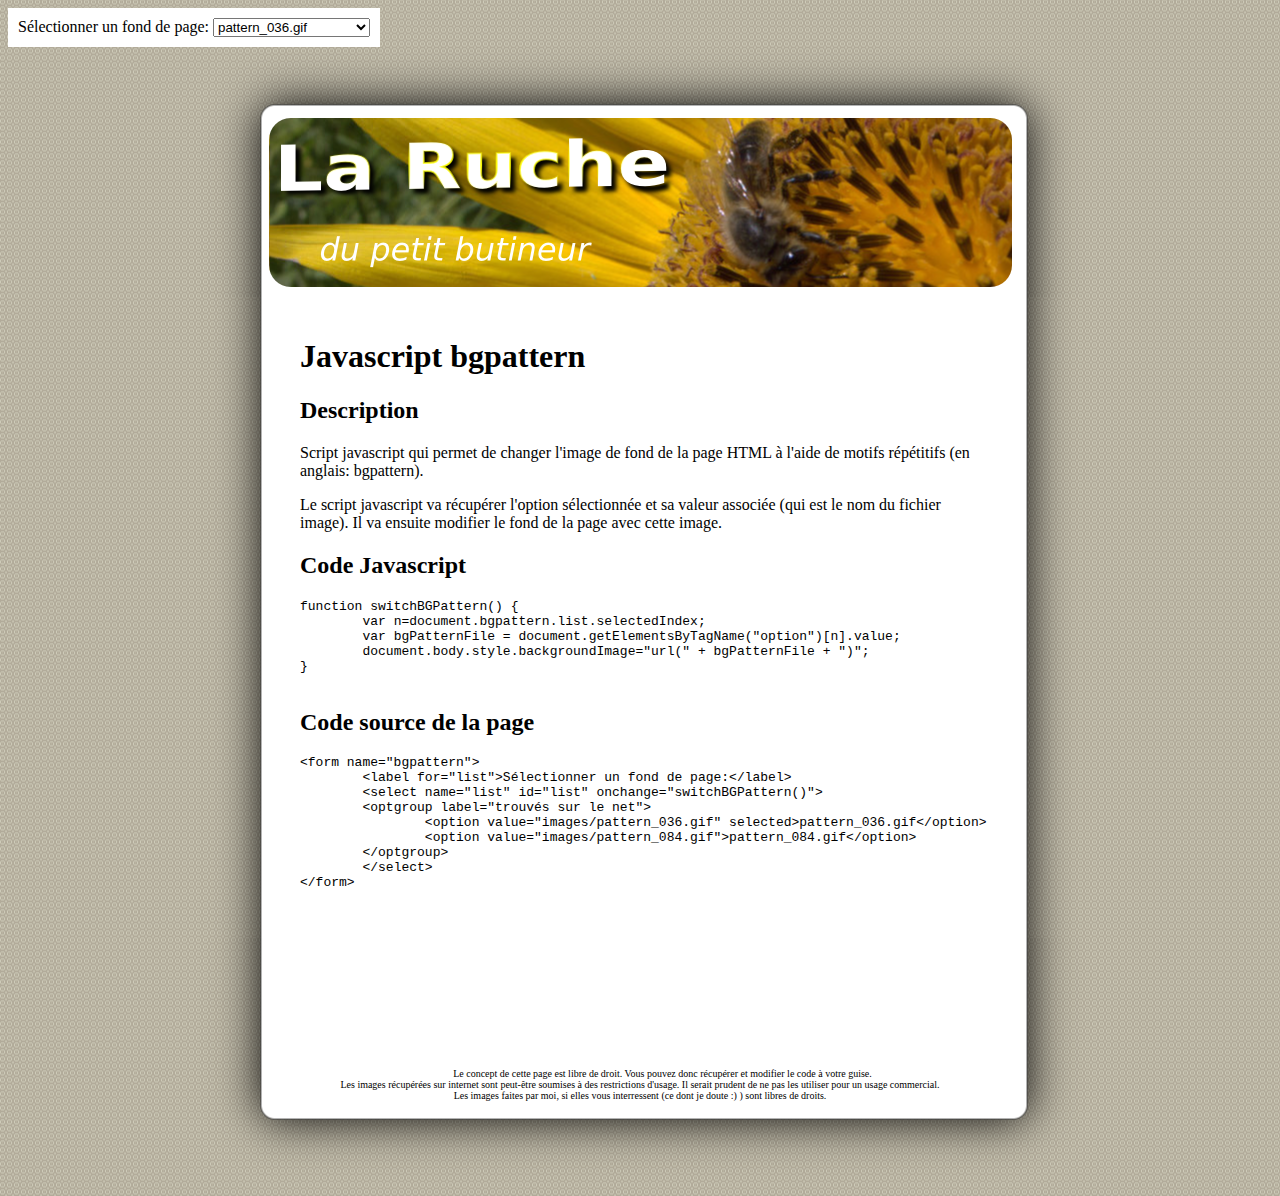
<file: index.html>
<!DOCTYPE html PUBLIC "-//W3C//DTD XHTML 1.0 Strict//EN"
"http://www.w3.org/TR/xhtml1/DTD/xhtml1-strict.dtd">
<html xmlns="http://www.w3.org/1999/xhtml" xml:lang="fr" >
<head>
	
<title>Javascript bgpattern</title>

<!-- META -->
<meta http-equiv="Content-Type" content="text/html;charset=utf-8" />
<!-- CSS -->
<link rel="stylesheet" media="screen" type="text/css" title="bruno" href="style.css" />
<!-- JAVASCRIPT -->
<script type="text/javascript" src="javascript/bgpattern.js"></script>

</head>

<body>

	<form name="bgpattern">
		<label for="list">Sélectionner un fond de page:</label>
		<select name="list" id="list" onchange="switchBGPattern()">
		<optgroup label="trouvés sur le net">
			<option value="images/pattern_036.gif" selected>pattern_036.gif</option>	
			<option value="images/pattern_084.gif">pattern_084.gif</option>
			<option value="images/pattern_084.png">pattern_084.png</option>
			<option value="images/pattern_101.gif">pattern_101.gif</option>
			<option value="images/pattern_105.gif">pattern_105.gif</option>
			<option value="images/pattern_138.gif">pattern_138.gif</option>
			<option value="images/pattern_155.gif">pattern_155.gif</option> 
			<option value="images/pattern_156.gif">pattern_156.gif</option>
			<option value="images/tile_disks.jpg">tile_disks.jpg</option>
			<option value="images/Ginger_5313.jpg">Ginger_5313.jpg</option>
			<option value="images/fleur-pattern.jpg">fleur-pattern.jpg</option>
			<option value="images/dog_tracks.jpg">dog_tracks.jpg</option>
			<option value="images/hearthstonebrick.jpg">hearthstonebrick.jpg</option>
		</optgroup>
		<optgroup label="faits par moi">
			<option value="images/pattern_bb02.png">pattern_bb02.png</option>
			<option value="images/pattern_bb03.png">pattern_bb03.png</option>
			<option value="images/pattern_bb04.png">pattern_bb04.png</option> 
			<option value="images/pattern_bb05.png">pattern_bb05.png</option>
			<option value="images/pattern_bb06.png">pattern_bb06.png</option>
			<option value="images/pattern_bb07.png">pattern_bb07.png</option> 
			<option value="images/pattern_bb08.png">pattern_bb08.png</option>
			<option value="images/pattern_bb09.png">pattern_bb09.png</option>
			<option value="images/pattern_bb10.png">pattern_bb10.png</option>
			<option value="images/pattern_bb11.png">pattern_bb11.png</option>
			<option value="images/pattern_bb12.png">pattern_bb12.png</option>
			<option value="images/pattern_bb13.png">pattern_bb13.png</option>
		</optgroup>	
	</select>
	</form>

	<div id="en-tete-fond">
	<div id="en-tete">
	</div> <!-- id="en-tete-fond" -->
	</div> <!-- id="en-tete" -->
	
	<div id="contenu-fond">
	<div id="contenu">
		<h1>Javascript bgpattern</h1>
		
		<h2>Description</h2>
		<p>Script javascript qui permet de changer l'image de fond de la page HTML à l'aide de motifs répétitifs (en anglais: bgpattern).</p>
		
		<p>Le script javascript va récupérer l'option sélectionnée et sa valeur associée (qui est le nom du fichier image). Il va ensuite modifier le fond de la page avec cette image.</p>
		
		<h2>Code Javascript</h2>
		<code>
			<pre>
function switchBGPattern() {
	var n=document.bgpattern.list.selectedIndex;
	var bgPatternFile = document.getElementsByTagName("option")[n].value;
	document.body.style.backgroundImage="url(" + bgPatternFile + ")";
}
			</pre>
		</code>
		
		<h2>Code source de la page</h2>
		<code>
			<pre>
&lt;form name=&quot;bgpattern&quot;&gt;
	&lt;label for=&quot;list&quot;&gt;S&eacute;lectionner un fond de page:&lt;/label&gt;
	&lt;select name=&quot;list&quot; id=&quot;list&quot; onchange=&quot;switchBGPattern()&quot;&gt;
	&lt;optgroup label=&quot;trouv&eacute;s sur le net&quot;&gt;
		&lt;option value=&quot;images/pattern_036.gif&quot; selected&gt;pattern_036.gif&lt;/option&gt;	
		&lt;option value=&quot;images/pattern_084.gif&quot;&gt;pattern_084.gif&lt;/option&gt;
	&lt;/optgroup&gt;	
	&lt;/select&gt;
&lt;/form&gt;
			</pre>
		</code>
		<!-- <p>
			<br />
			<a href="javascript/bgpattern.js">script javascript</a><br />
			<a href="index.html">code source de la page</a><br />
			 (Faire clic droit + enregistrer le fichier lié sous...)
		</p> -->
		
	</div> <!-- id="contenu" -->
	</div> <!-- id="contenu-fond" -->

	<div id="pied-de-page-fond">
		<div id="pied-de-page">	
			<p>
				Le concept de cette page est libre de droit. Vous pouvez donc récupérer et modifier le code à votre guise.<br />Les images récupérées sur internet sont peut-être soumises à des restrictions d'usage. Il serait prudent de ne pas les utiliser pour un usage commercial.<br />Les images faites par moi, si elles vous interressent (ce dont je doute :) ) sont libres de droits.
			</p>
			
		</div> <!-- id="pied-de-page" -->
		</div> <!-- id="pied-de-page-fond" -->

</body>

</html>
</file>
<file: style.css>
*
{
   /*border: 2px solid gray;*/	/* debug */
}

html
{ 
}

body
{
	background-image: url("images/pattern_036.gif");
  background-repeat: repeat;
  background-position: bottom left ;	
}

form
{
	background-color: #fff;
	padding: 10px;
	display: inline-block;
}


#en-tete-fond
{
	height: 250px;
  background: url("images/background-top.png") no-repeat center;
}

#en-tete
{
	padding-top: 60px;
	height: 250px;
  background: url("images/header.png") no-repeat center;
}

#contenu-fond
{
	background-image: url("images/background-body.png");
	background-repeat: repeat-y;
	background-position: top center;
}

#contenu
{
	padding-top: 20px; /*pour éviter que l'image de fond ne commence qu'à partir du texte*/
	padding-bottom: 20px; /*pour éviter que l'image de fond ne commence qu'à partir du texte*/
	padding-left: 30px;
	padding-right: 20px;	
	width: 690px;
	margin-left: auto;
	margin-right: auto;
	/*text-indent: 45px;*/
}

#pied-de-page-fond
{
	height: 250px;
  background: url("images/background-bottom.png") no-repeat center;
}

#pied-de-page
{
	padding-top: 120px; /*pour éviter que l'image de fond ne commence qu'à partir du texte*/
	width: 740px;
	margin-left: auto;
	margin-right: auto;

	text-indent: 45px;
	font-size:x-small; 
  text-align: center;	
}
</file>
